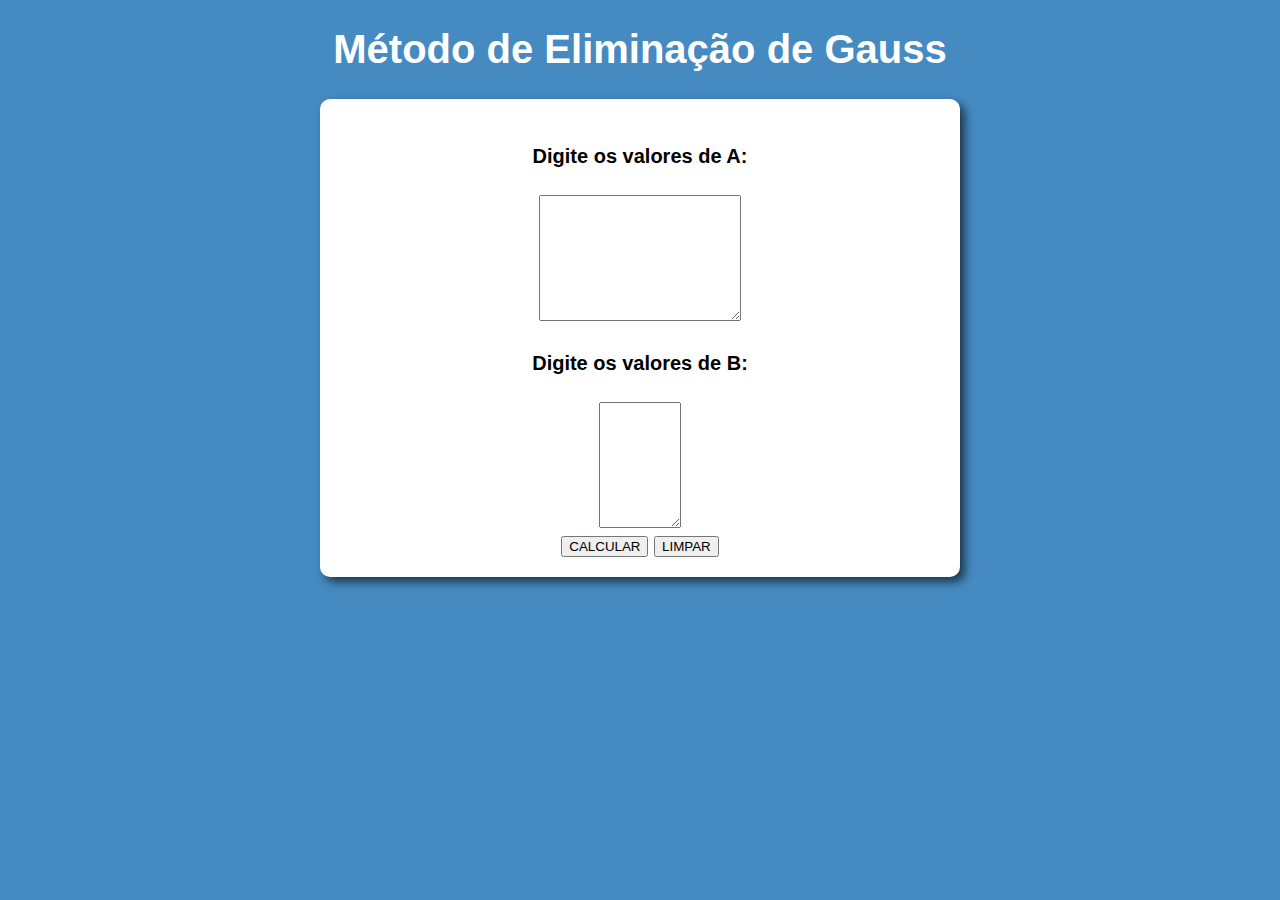
<file: Gauss/index.html>
<!DOCTYPE html>
<html lang="pt-BR">
<head>
    <meta charset="UTF-8">
    <meta name="viewport" content="width=device-width, initial-scale=1.0">
    <meta http-equiv="X-UA-Compatible" content="ie=edge">
    <title>Método de Eliminação de Gauss</title>
    <link rel="shotcut icon" href="/Imagens/icon.png">
    <link rel="stylesheet" href="estilo.css">
</head>

<body>
    <header>
        <h1>Método de Eliminação de Gauss</h1>
    </header>
    
    <section>
        <h4>Digite os valores de A:</h4>

        <textarea class="txt-entrada" id="txt-entradaA" cols="15" rows="5" maxlength="99"></textarea>

        <h4>Digite os valores de B:</h4>
        
        <textarea class="txt-entrada" id="txt-entradaB" cols="5" rows="5" maxlength="50"></textarea>
        <br>
        
        <button id="btn" class="btn-calcular" onclick="verificar()">CALCULAR</button>

        <button id="btn" class="btn-limpar" onclick="limpar()">LIMPAR</button>
        
        <div id="res">
        </div>
    </section>
    
    <script src="script.js"></script>
</body>
</html>
</file>
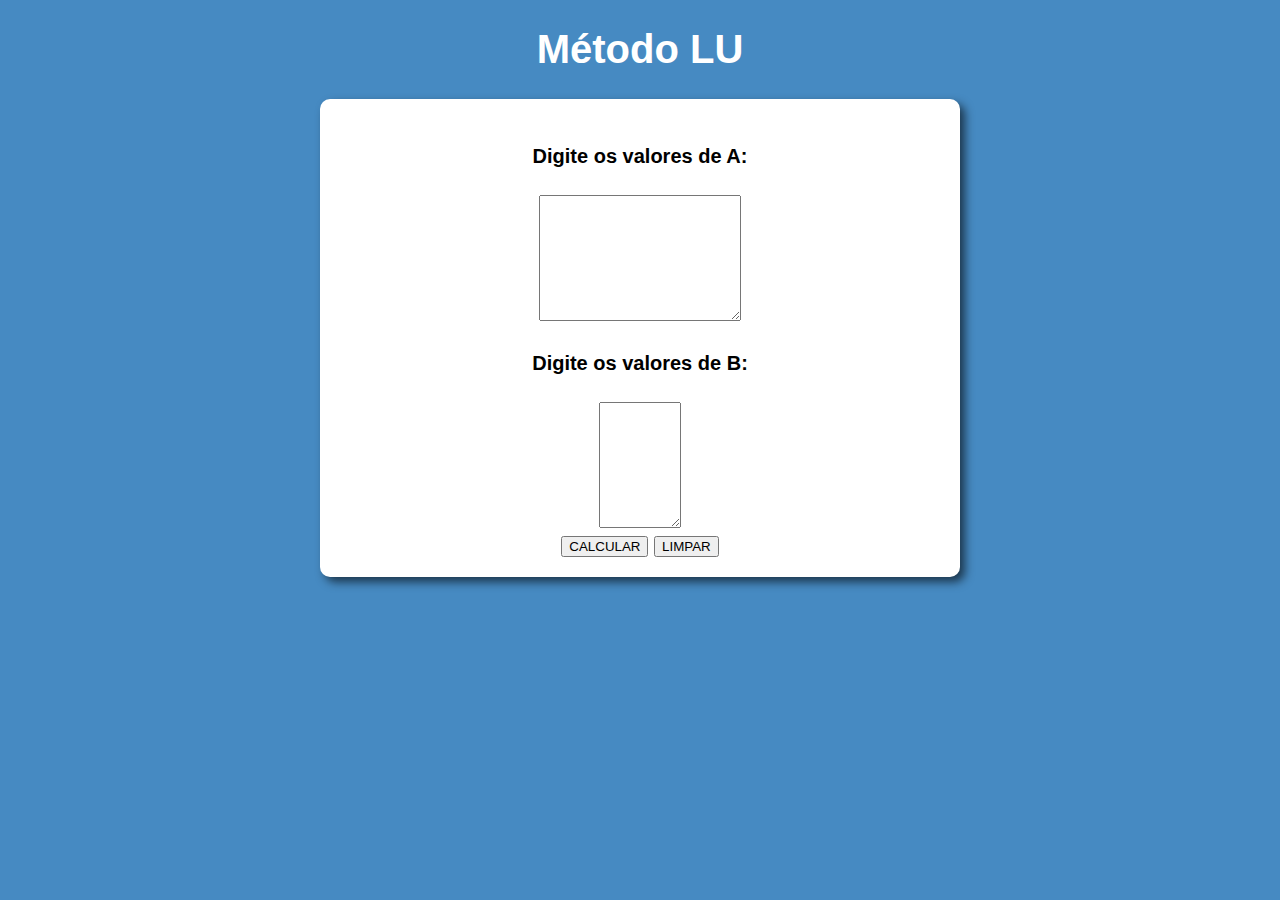
<file: LU/index.html>
<!DOCTYPE html>
<html lang="pt-BR">
<head>
    <meta charset="UTF-8">
    <meta name="viewport" content="width=device-width, initial-scale=1.0">
    <meta http-equiv="X-UA-Compatible" content="ie=edge">
    <title>Método LU</title>
    <link rel="shotcut icon" href="/Imagens/icon.png">
    <link rel="stylesheet" href="estilo.css">
</head>

<body>
    <header>
        <h1>Método LU</h1>
    </header>
    
    <section>
        <h4>Digite os valores de A:</h4>

        <textarea class="txt-entrada" id="txt-entradaA" cols="15" rows="5" maxlength="99"></textarea>

        <h4>Digite os valores de B:</h4>
        
        <textarea class="txt-entrada" id="txt-entradaB" cols="5" rows="5" maxlength="50"></textarea>
        <br>
        
        <button id="btn" class="btn-calcular" onclick="verificar()">CALCULAR</button>

        <button id="btn" class="btn-limpar" onclick="limpar()">LIMPAR</button>
        
        <div id="res">
        </div>
    </section>
    
    <script src="script.js"></script>
</body>
</html>
</file>
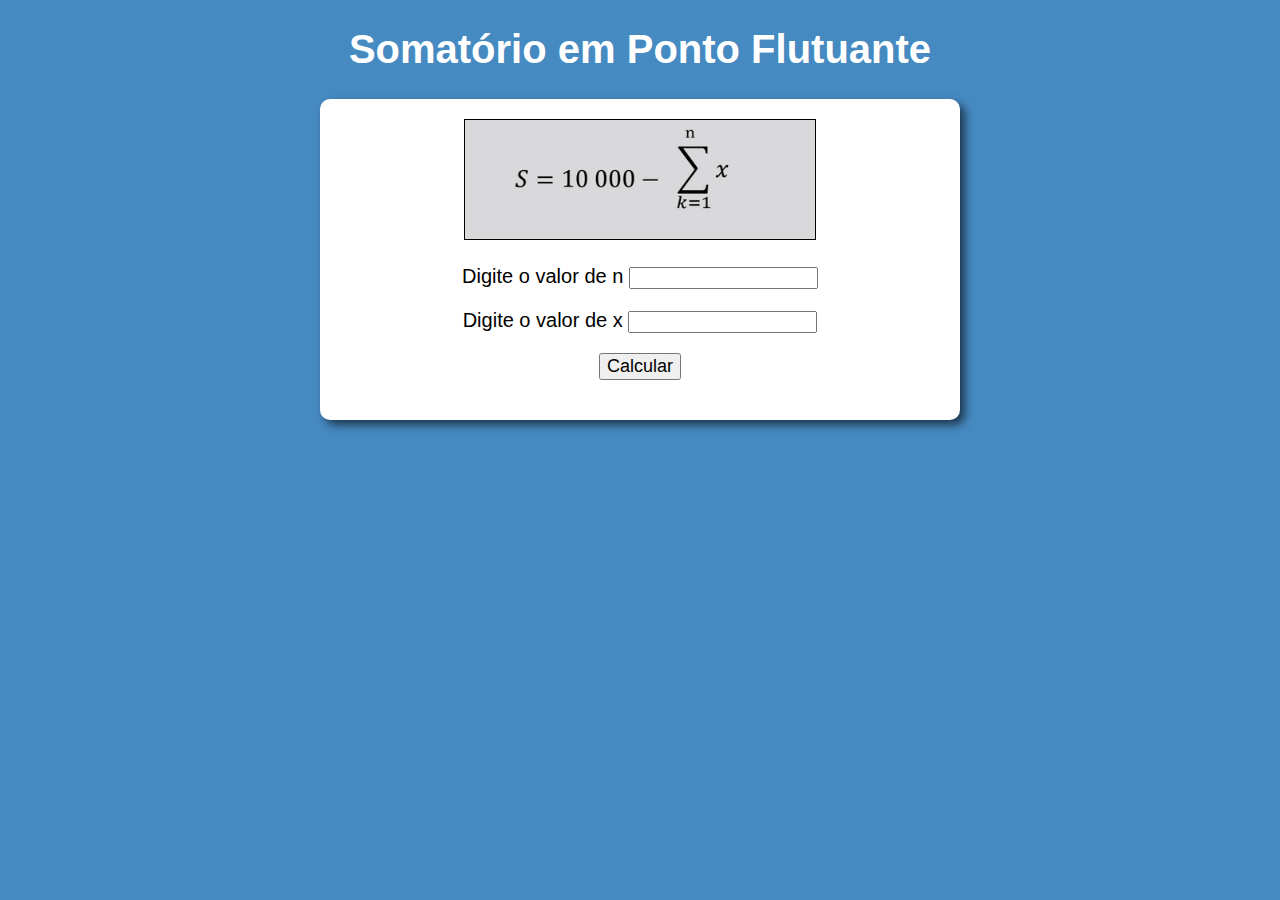
<file: Somatorio_PF/index.html>
<!DOCTYPE html>
<html lang="pt-BR">
<head>
    <meta charset="UTF-8">
    <meta name="viewport" content="width=device-width, initial-scale=1.0">
    <meta http-equiv="X-UA-Compatible" content="ie=edge">
    <title>Somatório em Ponto Flutuante</title>
    <link rel="shotcut icon" href="/Imagens/icon.png">
    <link rel="stylesheet" href="estilo.css">
</head>

<body>
    <header>
        <h1>Somatório em Ponto Flutuante</h1>
    </header>

    <section>
        <div class="conteudo">
            
            <img class="img-operacao" src="imagens/operacao.png">

            <p>
                Digite o valor de n
                <input type="number" name="txt-n" id="txt-n">
            </p>

            <p>
                Digite o valor de x
                <input type="number" name="txt-x" id="txt-x">
            </p>

            <p>
                <input class="botao" type="button" value="Calcular" onclick="verificar()">
            </p>
        </div>

        <div id="res">
            
        </div>
    </section>

    <script src="script.js"></script>
</body>
</html>
</file>
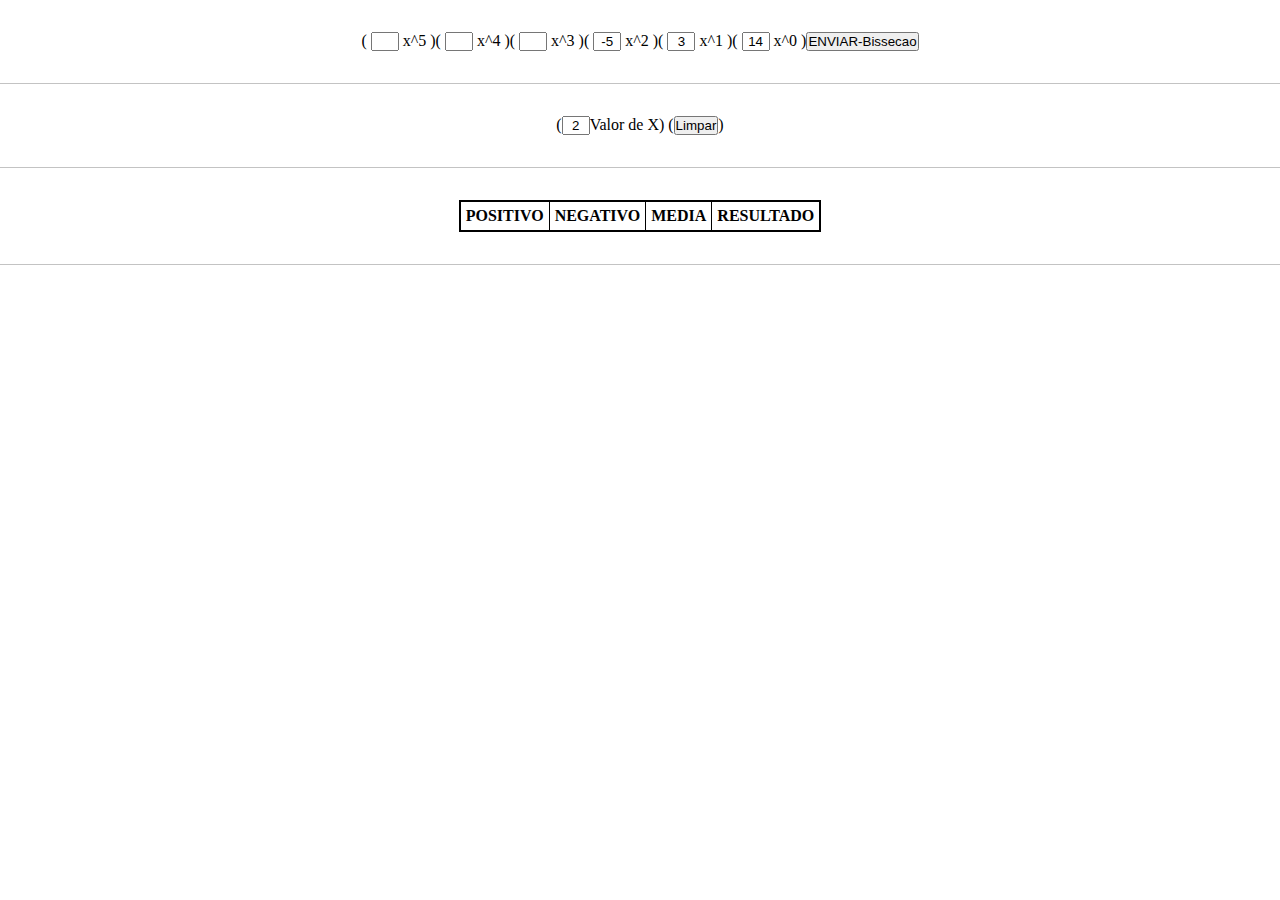
<file: Zeros_de_Funcoes/bissecao/index.html>
<!DOCTYPE html>
<html lang="pt-br">

<head>
  <meta charset="UTF-8">
  <meta name="viewport" content="width=device-width, initial-scale=1.0">
  <title>Document</title>

  <link rel="stylesheet" href="style.css">
</head>

<body>
  <div class="container">
    <form action="#">
      <div>
        (
        <input type="text" name="quinto" id="quinto" value="" />
        <label for="entrada">x^5</label>
        )
      </div>
      <div>
        (
        <input type="text" name="quarto" id="quarto" value="" />
        <label for="entrada">x^4</label>
        )
      </div>
      <div>
        (
        <input type="text" name="terceiro" id="terceiro" value="" />
        <label for="entrada">x^3</label>
        )
      </div>
      <div>
        (
        <input type="text" name="segundo" id="segundo" value="-5" />
        <label for="entrada">x^2</label>
        )
      </div>
      <div>
        (
        <input type="text" name="primeiro" id="primeiro" value="3" />
        <label for="entrada">x^1</label>
        )
      </div>
      <div>
        (
        <input type="text" name="zero" id="zero" value="14" />
        <label for="entrada">x^0</label>
        )
      </div>

      <div>
        <button type="submit" onclick="newBinomio(event)">ENVIAR-Bissecao</button>
       </div>
    </form>
  </div>

  <div class="container">
    <div style="width: auto;margin: 32px auto;display: flex;">
      (
      <input type="text" name="valorX" id="valorX" value="2" />
      <label for="entrada">Valor de X</label>
      )
      (
      <button onclick=" limpartabela()">Limpar</button>
      )
    </div>
    
  </div>

  <div class="container">
    <table id="resultado">
      <tr id="header">
        <th>POSITIVO</th>
        <th>NEGATIVO</th>
        <th>MEDIA</th>
        <th>RESULTADO</th>
      </tr>
      
    </table>
  </div>

  <script src="./estruturaBissesao.js"></script>


</body>

</html>
</file>
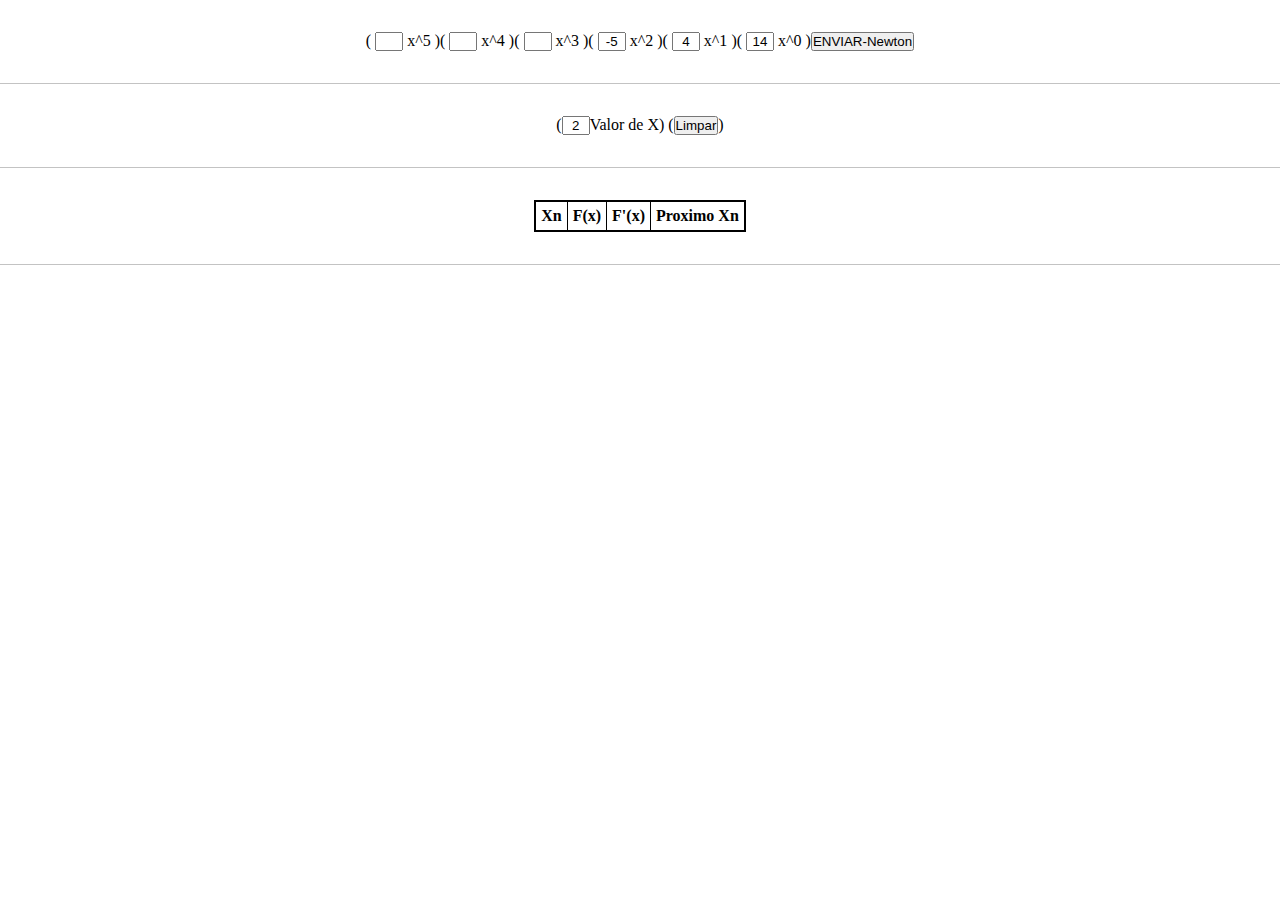
<file: Zeros_de_Funcoes/newton/index.html>
<!DOCTYPE html>
<html lang="pt-br">

<head>
  <meta charset="UTF-8">
  <meta name="viewport" content="width=device-width, initial-scale=1.0">
  <title>Document</title>

  <link rel="stylesheet" href="style.css">
</head>

<body>
  <div class="container">
    <form action="#">
      <div>
        (
        <input type="text" name="quinto" id="quinto" value="" />
        <label for="entrada">x^5</label>
        )
      </div>
      <div>
        (
        <input type="text" name="quarto" id="quarto" value="" />
        <label for="entrada">x^4</label>
        )
      </div>
      <div>
        (
        <input type="text" name="terceiro" id="terceiro" value="" />
        <label for="entrada">x^3</label>
        )
      </div>
      <div>
        (
        <input type="text" name="segundo" id="segundo" value="-5" />
        <label for="entrada">x^2</label>
        )
      </div>
      <div>
        (
        <input type="text" name="primeiro" id="primeiro" value="4" />
        <label for="entrada">x^1</label>
        )
      </div>
      <div>
        (
        <input type="text" name="zero" id="zero" value="14" />
        <label for="entrada">x^0</label>
        )
      </div>

      <div>
        <button type="submit" onclick="newBinomioNewton(event)">ENVIAR-Newton</button>
      </div>
    </form>
  </div>

  <div class="container">
    <div style="width: auto;margin: 32px auto;display: flex;">
      (
      <input type="text" name="valorX" id="valorX" value="2" />
      <label for="entrada">Valor de X</label>
      )
      (
      <button onclick=" limpartabela()">Limpar</button>
      )
    </div>
    
  </div>

  <div class="container">
    <table id="resultado">
      <tr id="header">
        <th>Xn</th>
        <th>F(x)</th>
        <th>F'(x)</th>
        <th>Proximo Xn</th>
      </tr>
      
    </table>
  </div>

  <script src="./estruturaNewton.js"></script>


</body>

</html>
</file>
<file: Gauss/estilo.css>
body{
    background: rgb(70, 138, 194);
    font: normal 15pt Arial;
}

header{
    color: white;
    text-align: center;
}

section{
    background: white;
    border-radius: 10px;
    padding: 20px;
    width: 600px;
    margin: auto;
    box-shadow: 5px 5px 10px rgba(0, 0, 0, 0.603);
    text-align: center;
}

footer{
    color: white;
    text-align: center;
    font-style: italic;
}

.txt-entrada{
    font-size: 20px;
    font-weight: bold;
    text-align: center;
}

.btn{
    margin-top: 20px;
    font-size: 18px;
}
</file>
<file: LU/estilo.css>
body{
    background: rgb(70, 138, 194);
    font: normal 15pt Arial;
    text-align: center;
}

header{
    color: white;
    text-align: center;
}

section{
    background: white;
    border-radius: 10px;
    padding: 20px;
    width: 600px;
    margin: auto;
    box-shadow: 5px 5px 10px rgba(0, 0, 0, 0.603);
    text-align: center;
}

footer{
    color: white;
    text-align: center;
    font-style: italic;
}

.txt-entrada{
    font-size: 20px;
    font-weight: bold;
    text-align: center;
}

.btn{
    margin-top: 20px;
    font-size: 18px;
}
</file>
<file: Somatorio_PF/estilo.css>
body{
    background: rgb(70, 138, 194);
    font: normal 15pt Arial;
}

.img-operacao{
    width: 350px;
    border: 1px solid black;
}

header{
    color: white;
    text-align: center;
}

section{
    background: white;
    border-radius: 10px;
    padding: 20px;
    width: 600px;
    margin: auto;
    box-shadow: 5px 5px 10px rgba(0, 0, 0, 0.603);
}

.conteudo{
    text-align: center;
}

input[type=number]{
    font-size: 14px;
}

.botao{
    font-size: 18px;
}

footer{
    color: white;
    text-align: center;
    font-style: italic;
}
</file>
<file: Zeros_de_Funcoes/bissecao/style.css>
* {
  margin: 0;
  padding: 0;
}

.container {
  border-bottom: 1px solid #c3c3c3;
  display: flex;
}

form, table {
  width: auto;
  margin: 32px auto;
  display: flex;
}

input {
  width: 24px;
  text-align: center;
}

table, th, td {
  border-collapse: collapse;
  border: 1px solid black;
  
}

th, td {
  padding: 5px;
}
</file>
<file: Zeros_de_Funcoes/newton/style.css>
* {
  margin: 0;
  padding: 0;
}

.container {
  border-bottom: 1px solid #c3c3c3;
  display: flex;
}

form, table {
  width: auto;
  margin: 32px auto;
  display: flex;
}

input {
  width: 24px;
  text-align: center;
}

table, th, td {
  border-collapse: collapse;
  border: 1px solid black;
  
}

th, td {
  padding: 5px;
}
</file>
